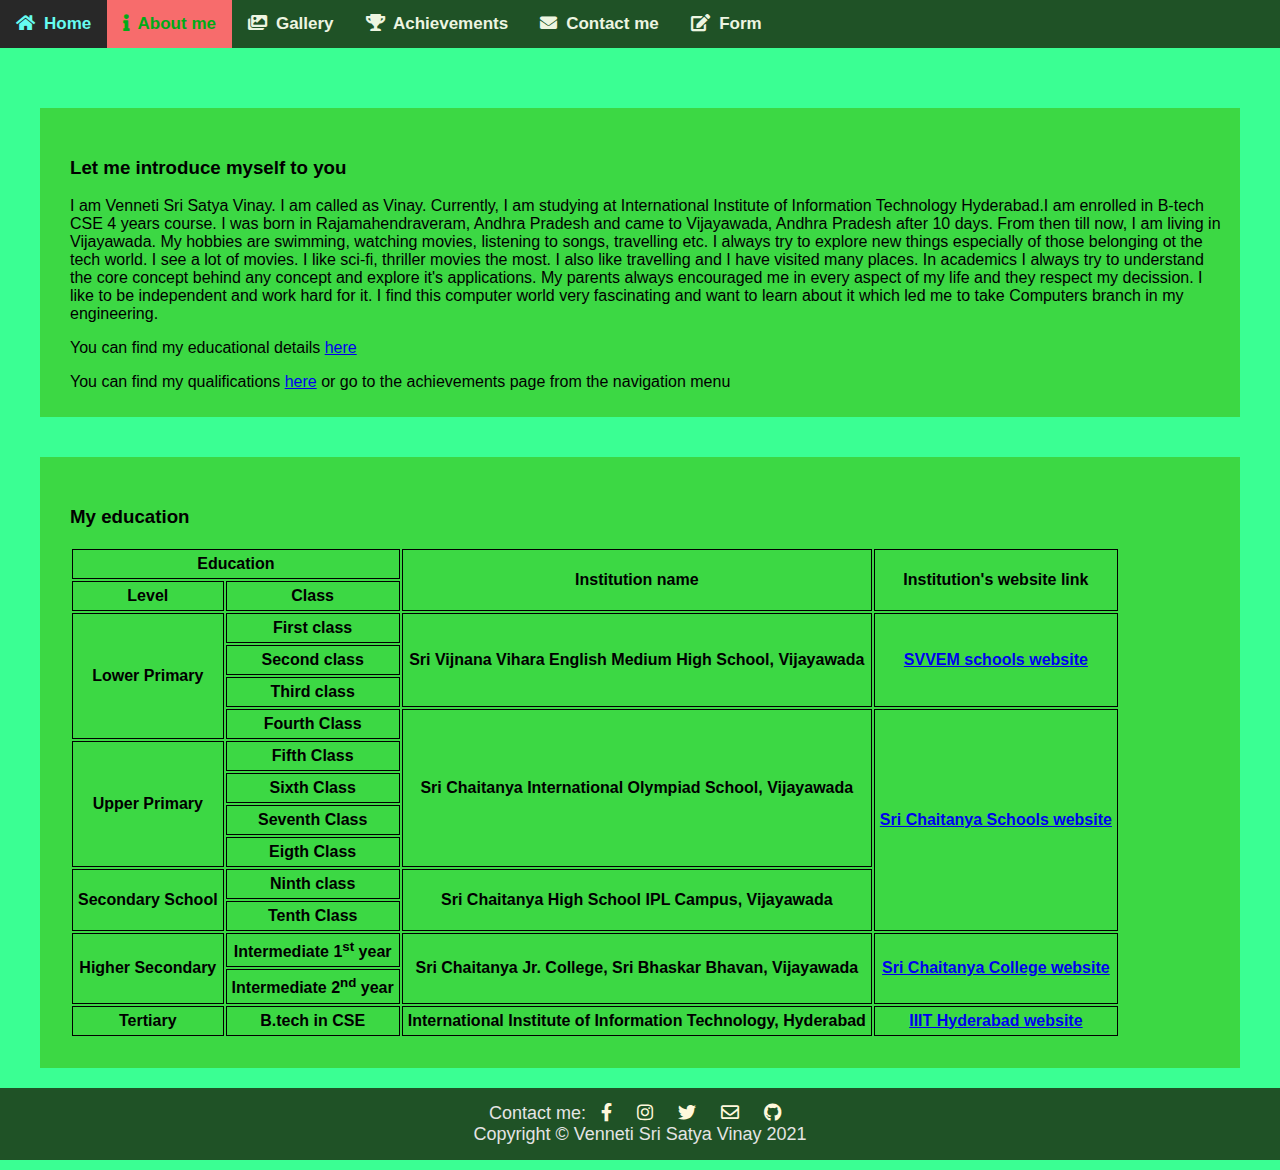
<file: html/about.html>
<!DOCTYPE html>
<html lang="en">
<head>
    <meta charset="UTF-8">
    <meta http-equiv="X-UA-Compatible" content="IE=edge">
    <meta name="viewport" content="width=device-width, initial-scale=1.0">
    <title>Venneti Sri Satya Vinay</title>
    <link rel="stylesheet" href="../css/styles.css">
    <!-- To load pacifico font -->
    <link href="https://fonts.googleapis.com/css2?family=Pacifico&display=swap" rel="stylesheet">
    <!-- To load icons in the navigation menu and footer -->
    <link rel="stylesheet" href="https://cdnjs.cloudflare.com/ajax/libs/font-awesome/5.15.3/css/all.min.css"/>
</head>
<body>
    <div class="navigation" id="navmenu">
        <a href="index.html" onmouseover="changeonhover(this)" onmouseout="changeonleave(this)"><i class="fas fa-home">&nbsp;</i>  Home</a>
        <a href="#" class="active" onmouseover="changeonhover(this)" onmouseout="changeonleave(this)"><i class="fas fa-info">&nbsp;</i>  About me</a>
        <a href="gallery.html" onmouseover="changeonhover(this)" onmouseout="changeonleave(this)"><i class="fas fa-images">&nbsp;</i>  Gallery</a>
        <a href="achievements.html" onmouseover="changeonhover(this)" onmouseout="changeonleave(this)"><i class="fas fa-trophy">&nbsp;</i>  Achievements</a>
        <a href="contact.html" onmouseover="changeonhover(this)" onmouseout="changeonleave(this)"><i class="fas fa-envelope">&nbsp;</i>  Contact me</a>
        <a href="form.html" onmouseover="changeonhover(this)" onmouseout="changeonleave(this)"><i class="fas fa-edit"></i>&nbsp;</i>  Form</a>
        <a href="javascript:void(0);" class="bars" id="icon1" onclick="showmenu()" onmouseover="changeonhover(this)" onmouseout="changeonleave(this)"><i class="fas fa-bars"></i></a>
        <a href="javascript:void(0);" class="cancel" id="icon2" onclick="hidemenu()" onmouseover="changeonhover(this)" onmouseout="changeonleave(this)"><i class="fas fa-times"></i></a>
    </div>
    <div class="firstabout">
        <h3>Let me introduce myself to you</h3>
        <p id ="basicintro">I am Venneti Sri Satya Vinay. I am called as Vinay. Currently, I am studying at International Institute of Information Technology Hyderabad.I am enrolled in B-tech CSE 4 years course. I was born in Rajamahendraveram, Andhra Pradesh and came to Vijayawada, Andhra Pradesh after 10 days. From then till now, I am living in Vijayawada. My hobbies are swimming, watching movies, listening to songs, travelling etc. I always try to explore new things especially of those belonging ot the tech world. I see a lot of movies. I like sci-fi, thriller movies the most. I also like travelling and I have visited many places. In academics I always try to understand the core concept behind any concept and explore it's applications. My parents always encouraged me in every aspect of my life and they respect my decission. I like to be independent and work hard for it. I find this computer world very fascinating and want to learn about it which led me to take Computers branch in my engineering.</p>
        <p>You can find my educational details <a href="#education">here</a></p>
        <p>You can find my qualifications <a href="achievements.html">here</a> or go to the achievements page from the navigation menu</p>
    </div>
    <div class="tableabout" id="education">
        <h3>My education</h3>
        <table class="about">
            <thead>
                <tr>
                    <th colspan="2">Education</th>
                    <th rowspan="2">Institution name</th>
                    <th rowspan="2">Institution's website link</th>
                </tr>
                <tr>
                    <th>Level</th>
                    <th>Class</th>
                </tr>
            </thead>
            <tbody>
                <tr>
                    <th rowspan="4">Lower Primary</th>
                    <th>First class</th>
                    <th rowspan="3">Sri Vijnana Vihara English Medium High School, Vijayawada</th>
                    <th rowspan="3"><a href="https://snpr.srivijnanavihara.com/index.html" target="_blank" title="SVVEM schools website link">SVVEM schools website</a></th>
                </tr>
                <tr>
                    <th>Second class</th>
                </tr>
                <tr>
                    <th>Third class</th>
                </tr>
                <tr>
                    <th>Fourth Class</th>
                    <th rowspan="5">Sri Chaitanya International Olympiad School, Vijayawada</th>
                    <th rowspan="7"><a href="https://srichaitanyaschool.net/" target="_blank" title="Sri Chaitanya Schools website link">Sri Chaitanya Schools website</a></th>
                </tr>
                <tr>
                    <th rowspan="4">Upper Primary</th>
                    <th>Fifth Class</th>
                </tr>
                <tr>
                    <th>Sixth Class</th>
                </tr>
                <tr>
                    <th>Seventh Class</th>
                </tr>
                <tr>
                    <th>Eigth Class</th>
                </tr>
                <tr>
                    <th rowspan="2">Secondary School</th>
                    <th>Ninth class</th>
                    <th rowspan="2">Sri Chaitanya High School IPL Campus, Vijayawada</th>
                </tr>
                <tr>
                    <th>Tenth Class</th>
                </tr>
                <tr>
                    <th rowspan="2">Higher Secondary</th>
                    <th>Intermediate 1<sup>st</sup> year</th>
                    <th rowspan="2">Sri Chaitanya Jr. College, Sri Bhaskar Bhavan, Vijayawada</th>
                    <th rowspan="2"><a href="https://srichaitanya.net/" target="_blank" title="Sri Chaitanya College website link">Sri Chaitanya College website</a></th>
                </tr>
                <tr>
                    <th>Intermediate 2<sup>nd</sup> year</th>
                </tr>
                <tr>
                    <th>Tertiary</th>
                    <th>B.tech in CSE</th>
                    <th>International Institute of Information Technology, Hyderabad</th>
                    <th><a href="https://www.iiit.ac.in/" target="_blank" title="IIIT Hyderabad website link">IIIT Hyderabad website</a></th>
                </tr>
            </tbody>
        </table>
    </div>
    <footer class="footer">
        <div>
        <span>Contact me:</span>
        <a href="https://www.facebook.com/srisatyavinay/" target="_blank" title="facebook"><i class="fab fa-facebook-f social facebook"></i></a>
        <a href="https://www.instagram.com/srisatyavinay/" target="_blank" title="instagram"><i class="fab fa-instagram social instagram"></i></a>
        <a href="https://twitter.com/srisatyavinay" target="_blank" title="twitter"><i class="fab fa-twitter social twitter"></i></a>
        <a href="mailto:sri.satya@students.iiit.ac.in" title="Mail"><i class="far fa-envelope social mail"></i></a>
        <a href="https://github.com/srisatyavinay" target="_blank" title="github"><i class="fab fa-github social github"></i></a>
        </div>
        <div>Copyright &copy; Venneti Sri Satya Vinay 2021</div>
    </footer>
    <script src="../js/script1.js"></script>
</body>
</html>
</file>
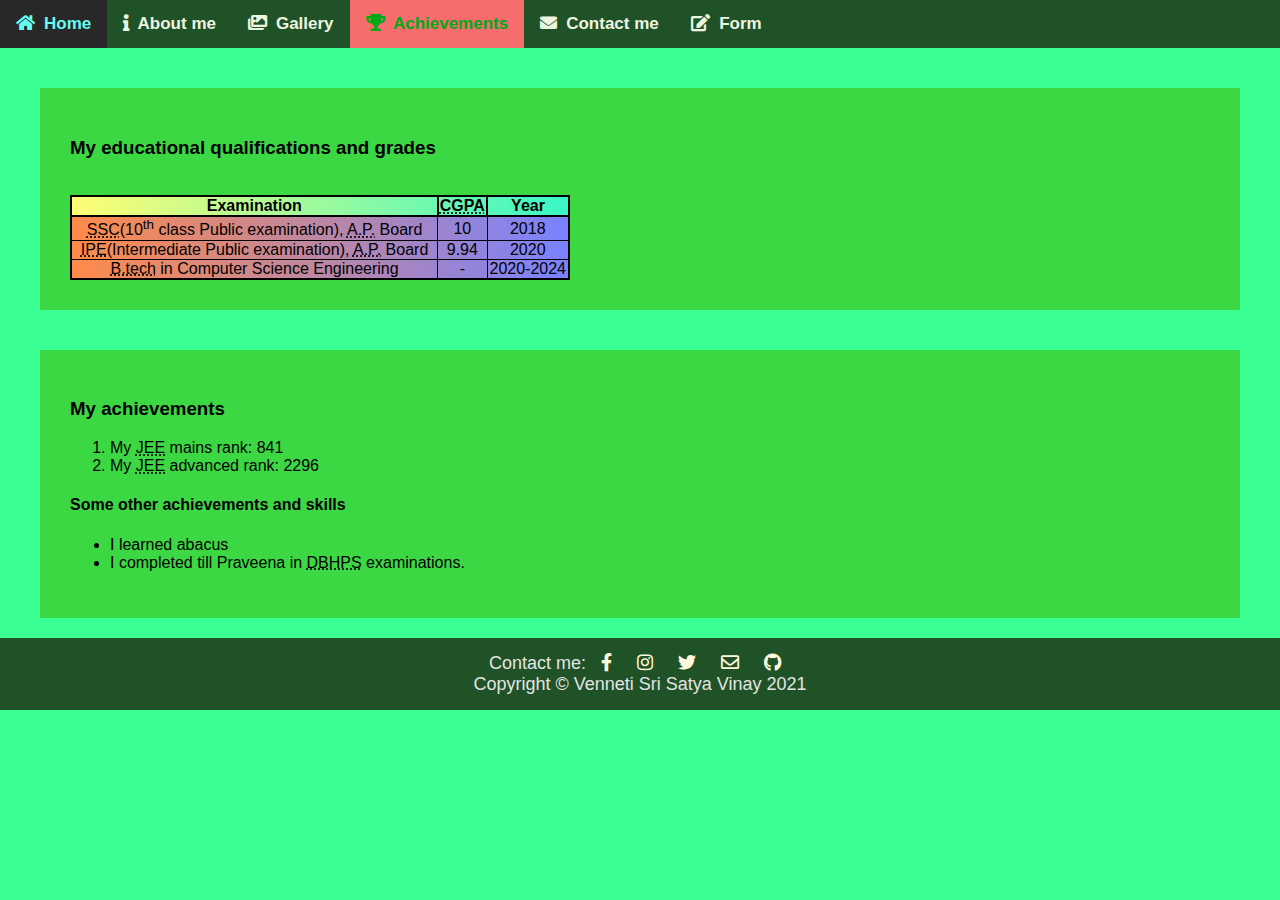
<file: html/achievements.html>
<!DOCTYPE html>
<html lang="en">
<head>
    <meta charset="UTF-8">
    <meta http-equiv="X-UA-Compatible" content="IE=edge">
    <meta name="viewport" content="width=device-width, initial-scale=1.0">
    <title>Venneti Sri Satya Vinay</title>
    <link rel="stylesheet" href="../css/styles.css">
    <!-- To load pacifico font -->
    <link href="https://fonts.googleapis.com/css2?family=Pacifico&display=swap" rel="stylesheet">
    <!-- To load icons in the navigation menu and footer -->
    <link rel="stylesheet" href="https://cdnjs.cloudflare.com/ajax/libs/font-awesome/5.15.3/css/all.min.css"/>
</head>
<body>
    <div class="navigation" id="navmenu">
        <a href="index.html" onmouseover="changeonhover(this)" onmouseout="changeonleave(this)"><i class="fas fa-home">&nbsp;</i>  Home</a>
        <a href="about.html" onmouseover="changeonhover(this)" onmouseout="changeonleave(this)"><i class="fas fa-info">&nbsp;</i>  About me</a>
        <a href="gallery.html" onmouseover="changeonhover(this)" onmouseout="changeonleave(this)"><i class="fas fa-images">&nbsp;</i>  Gallery</a>
        <a href="#" class="active" onmouseover="changeonhover(this)" onmouseout="changeonleave(this)"><i class="fas fa-trophy">&nbsp;</i>  Achievements</a>
        <a href="contact.html" onmouseover="changeonhover(this)" onmouseout="changeonleave(this)"><i class="fas fa-envelope">&nbsp;</i>  Contact me</a>
        <a href="form.html" onmouseover="changeonhover(this)" onmouseout="changeonleave(this)"><i class="fas fa-edit"></i>&nbsp;</i>  Form</a>
        <a href="javascript:void(0);" class="bars" id="icon1" onclick="showmenu()" onmouseover="changeonhover(this)" onmouseout="changeonleave(this)"><i class="fas fa-bars"></i></a>
        <a href="javascript:void(0);" class="cancel" id="icon2" onclick="hidemenu()" onmouseover="changeonhover(this)" onmouseout="changeonleave(this)"><i class="fas fa-times"></i></a>
    </div>

    <div class="formdiv">
        <h3>My educational qualifications and grades</h3>
        <br>
        <table class="formresults">
            <thead>
                <tr>
                    <th>
                        Examination
                    </th>
                    <th>
                        <abbr title="Cumulative Grade Points Average">CGPA</abbr>
                    </th>
                    <th>
                        Year
                    </th>
                </tr>
            </thead>
            <tbody>
                <tr>
                    <td><abbr title="Secondary School Certificate">SSC</abbr>(10<sup>th</sup> class Public examination), <abbr title="Andhra Pradesh">A.P.</abbr> Board</td>
                    <td>10</td>
                    <td>2018</td>
                </tr>
                <tr>
                    <td><abbr title="Intermediate Public Examination">IPE</abbr>(Intermediate Public examination), <abbr title="Andhra Pradesh">A.P.</abbr> Board</td>
                    <td>9.94</td>
                    <td>2020</td>
                </tr>
                <tr>
                    <td><abbr title="Batchelor of Technology">B.tech</abbr> in Computer Science Engineering</td>
                    <td>-</td>
                    <td>2020-2024</td>
                </tr>
            </tbody>
        </table>
    </div>

    <div class="formdiv">
        <h3>My achievements</h3>
        <ol>
            <li>My <abbr title="Joint Entrance Examination">JEE</abbr> mains rank: 841</li>
            <li>My <abbr title="Joint Entrance Examination">JEE</abbr> advanced rank: 2296</li>
        </ol>
        <h4>Some other achievements and skills</h4>
        <ul>
            <li>
                I learned abacus
            </li>
            <li>
                I completed till Praveena in <abbr title="Dakshina Bharatha Hindi Prachar Sabha">DBHPS</abbr> examinations.
            </li>
        </ul>
    </div>

    <footer class="footer">
        <div>
        <span>Contact me:</span>
        <a href="https://www.facebook.com/srisatyavinay/" target="_blank" title="facebook"><i class="fab fa-facebook-f social facebook"></i></a>
        <a href="https://www.instagram.com/srisatyavinay/" target="_blank" title="instagram"><i class="fab fa-instagram social instagram"></i></a>
        <a href="https://twitter.com/srisatyavinay" target="_blank" title="twitter"><i class="fab fa-twitter social twitter"></i></a>
        <a href="mailto:sri.satya@students.iiit.ac.in" title="Mail"><i class="far fa-envelope social mail"></i></a>
        <a href="https://github.com/srisatyavinay" target="_blank" title="github"><i class="fab fa-github social github"></i></a>
        </div>
        <div>Copyright &copy; Venneti Sri Satya Vinay 2021</div>
    </footer>
    <script src="../js/script1.js"></script>
</body>
</html>
</file>
<file: css/styles.css>
/* For Entire body of all pages */

body {
    margin: 0px;
    padding: 0px;
    background: #3aff93;
    font-family: Verdana, Geneva, Tahoma, sans-serif;
}

/* css for navigation bar and the sticky class which will be added by javascript */
.navigation {
    overflow: auto;
    background: #1f5226;
    width: 100%;
}

.navigation a {
    float: left;
    display: block;
    text-align: center;
    padding: 14px 16px;
    text-decoration: none;
    font-size: 17px;
    font-weight: bold;
    color: #EDF5E1;
}

.navigation a.active {
    background: #F76C6C;
    color: #00aa17;
}

.navigation a.bars {
    display: none;
}

.navigation a.cancel {
    display: none;
}

.sticky {
    position: fixed;
    top: 0;
    width: 100%;
}
  
.sticky + .first {
    padding-top: 60px;
    margin-top: 80px;
}

/* css for the home page */

.header {
    padding-top: 30px;
    padding-right: 10px;
    padding-bottom: 30px;
    padding-left: 10px;
    text-align: center;
}

.first {
    margin-top: 40px;
    text-align: center;
    margin-left: 40px;
    margin-right: 40px;
    margin-bottom: 10px;
    padding-top: 60px;
    padding-right: 10px;
    padding-bottom: 10px;
    padding-left: 30px;
    background: rgb(60, 216, 68);
}

.first:hover {
    background: rgb(22, 238, 69);
    box-shadow: 0 4px 8px 0 rgba(0, 0, 0, 0.2), 0 6px 20px 0 rgba(0, 0, 0, 0.19);
}

/* css for profile image and changing image */

.myimage {
    max-width: 25%;
    height: auto;
    display: block;
    margin-left: auto;
    margin-right: auto;
}

/* css for for about me page */

.firstabout {
    margin-top: 60px;
    margin-left: 40px;
    margin-right: 40px;
    margin-bottom: 10px;
    padding-top: 30px;
    padding-right: 10px;
    padding-bottom: 10px;
    padding-left: 30px;
    background: rgb(60, 216, 68);
}

.firstabout:hover {
    background: rgb(22, 238, 69);
    box-shadow: 0 4px 8px 0 rgba(0, 0, 0, 0.2), 0 6px 20px 0 rgba(0, 0, 0, 0.19);
}

/* css for footer */

.footer {
    margin-top: 20px;
    margin-bottom: 10px;
    padding-top: 15px;
    padding-bottom: 15px;
    background: #1f5226;
    text-align: center;
    color: rgb(228, 228, 228);
    font-size: 18px;
    font-family: Arial, Helvetica, sans-serif;
}

.footer a {
    margin: 10px;
}

/* css for social media icons */

.social {
    color: cornsilk;
    font-size: 18px;
}

.social:hover {
    color: rgb(66, 103, 178);
}

.phone:hover {
    color: rgb(30, 146, 255);
}

.address:hover {
    color: rgb(245, 205, 255);
}

.facebook:hover {
    color: rgb(66, 103, 178);
}

.twitter:hover {
    color: rgb(29, 161, 242);
}

.instagram:hover {
    color: rgb(251, 173, 80);
}

.mail:hover {
    color: rgb(29, 161, 242);
}

.github:hover {
    color: rgb(250, 250, 250)
}

/* css media query to add responsiveness to the page when viewed in small screens */

@media screen and (max-width: 900px) {
    .navigation a:not(.active) {display: none;}
    .navigation a.bars {
      float: right;
      display: block;
    }
}
  
  /* The "responsive" class is added to the navigation with JavaScript when the user clicks on the bars. This class makes the navigation look good on small screens (display the links vertically instead of horizontally) */
@media screen and (max-width: 900px) {
    .navigation.responsive {position: fixed;}
    .navigation.responsive a.cancel {
        float: right;
        display: block;
        position: absolute;
        right: 0;
        top: 0;
    }
    .navigation.responsive a:not(.bars) {
        float: none;
        display: block;
        text-align: left;
    }
    .navigation.responsive a.bars {
        display: none;
    }
}

@media (max-width: 900px) {
    .secondgallery {
      flex-direction: column;
    }
}

/* css for the table in about me page */

.tableabout {
    overflow-x:auto;
    margin-top: 40px;
    margin-left: 40px;
    margin-right: 40px;
    margin-bottom: 10px;
    padding-top: 30px;
    padding-right: 10px;
    padding-bottom: 30px;
    padding-left: 30px;
    background: rgb(60, 216, 68);
}

.tableabout:hover {
    background: rgb(22, 238, 69);
    box-shadow: 0 4px 8px 0 rgba(0, 0, 0, 0.2), 0 6px 20px 0 rgba(0, 0, 0, 0.19);
}

.tableabout th {
    padding: 5px;
    text-align: center;
    border: 1px solid black;
}

.tableabout td {
    padding: 5px;
    text-align: center;
    border: 1px solid black;
}

/* css for the gallery page */

.secondgallery {
    display: flex;
    flex-wrap: wrap;
    align-items:flex-end;
    
}

.flex-items {
    flex: 50%;
}

.aligncenter {
    text-align: center;
    font-size: large;
}

.sgallery {
    margin-top: 40px;
    margin-left: 40px;
    margin-right: 40px;
    margin-bottom: 10px;
    padding-top: 30px;
    padding-right: 10px;
    padding-bottom: 30px;
    padding-left: 30px;
    background: rgb(60, 216, 68);
}

.sgallery:hover {
    background: rgb(22, 238, 69);
    box-shadow: 0 4px 8px 0 rgba(0, 0, 0, 0.2), 0 6px 20px 0 rgba(0, 0, 0, 0.19);
}

.fleximage {
    max-width: 75%;
    height: auto;
    display: block;
    margin-left: auto;
    margin-right: auto;
}

/* css for the form page */

.formdiv {
    overflow-x:auto;
    margin-top: 40px;
    margin-left: 40px;
    margin-right: 40px;
    margin-bottom: 10px;
    padding-top: 30px;
    padding-right: 10px;
    padding-bottom: 30px;
    padding-left: 30px;
    background: rgb(60, 216, 68);

}

.formdiv:hover {
    background: rgb(22, 238, 69);
    box-shadow: 0 4px 8px 0 rgba(0, 0, 0, 0.2), 0 6px 20px 0 rgba(0, 0, 0, 0.19);
}

.forminput {
    min-width: 200px;
}

.formelement {
    width: 50%;
}

/* css for the results of form filled */

.formresults {
    min-width: 500px;
    text-align: center;
    padding: 0px;
    border: 2px solid black;
    border-collapse: collapse;
}

.formresults thead {
    background-image: linear-gradient(to right, rgb(255, 253, 117), rgb(57, 247, 199));
}

.formresults tbody {
    background-image: linear-gradient(to right, rgb(255, 139, 72), rgb(121, 130, 255));
}

.formresults th{
    padding: 0px;
    border: 2px solid black;
    border-collapse: collapse;
}

.formresults td{
    padding: 0px;
    border: 1px solid black;
    border-collapse: collapse;
}

/* css for table in contact me */

.table {
    max-width: 600px;
}

/* css for select element in form */
select:invalid {
    color: gray;
}
option[value=""][disabled] {
    display: none;
}
option {
    color: black;
}
</file>
